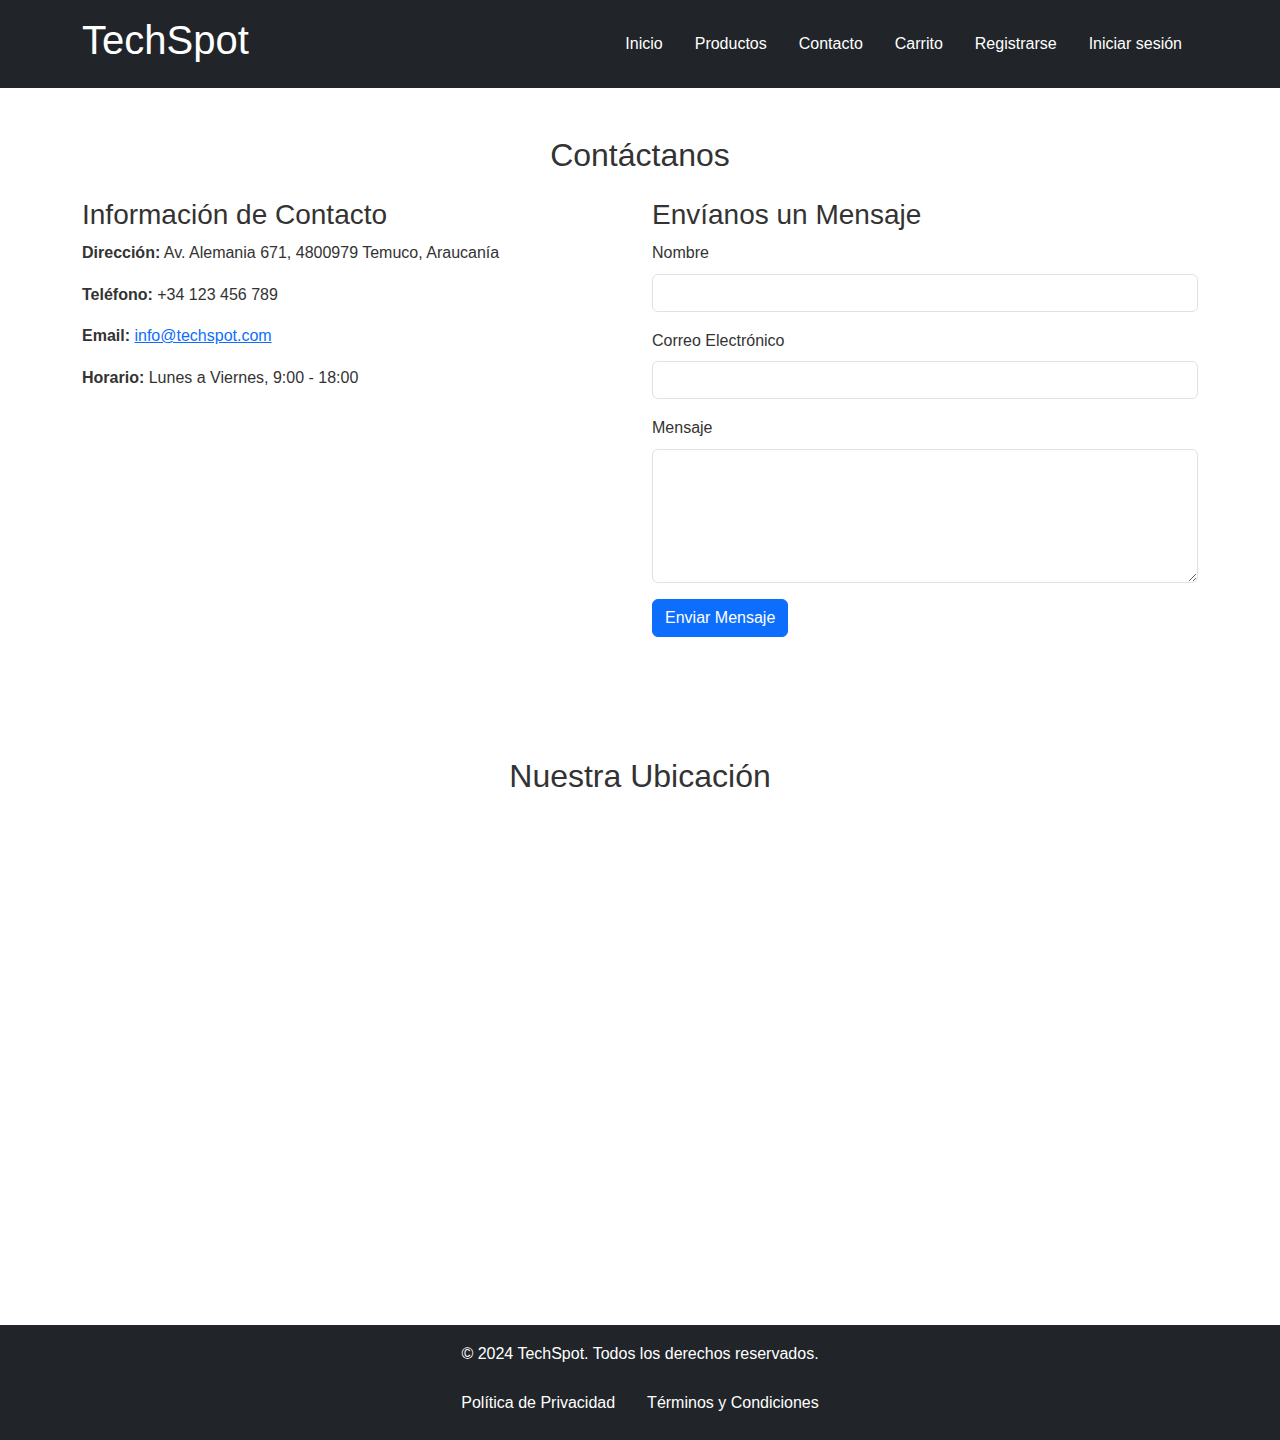
<file: contact.html>
<!DOCTYPE html>
<html lang="es">
<head>
    <meta charset="UTF-8">
    <meta name="viewport" content="width=device-width, initial-scale=1.0">
    <title>Contacto - TechSpot</title>
    <link href="https://cdn.jsdelivr.net/npm/bootstrap@5.3.3/dist/css/bootstrap.min.css" rel="stylesheet" integrity="sha384-QWTKZyjpPEjISv5WaRU9OFeRpok6YctnYmDr5pNlyT2bRjXh0JMhjY6hW+ALEwIH" crossorigin="anonymous">
    <link rel="stylesheet" href="css/styles.css">
</head>
<body>
    <header class="bg-dark text-white py-3">
        <div class="container">
            <div class="d-flex justify-content-between align-items-center">
                <h1><a href="index.html" class="text-white text-decoration-none">TechSpot</a></h1>
                <nav>
                    <ul class="nav">
                        <li class="nav-item"><a class="nav-link text-white" href="index.html">Inicio</a></li>
                        <li class="nav-item"><a class="nav-link text-white" href="products.html">Productos</a></li>
                        <li class="nav-item"><a class="nav-link text-white" href="contact.html">Contacto</a></li>
                        <li class="nav-item"><a class="nav-link text-white" href="cart.jsp">Carrito</a></li>
                        <li class="nav-item"><a class="nav-link text-white" href="register.html">Registrarse</a></li>
                        <li class="nav-item"><a class="nav-link text-white" href="login.html">Iniciar sesión</a></li>
                    </ul>
                </nav>
            </div>
        </div>
    </header>

    <main>
        <section class="contact py-5">
            <div class="container">
                <h2 class="text-center mb-4">Contáctanos</h2>
                <div class="row">
                    <div class="col-md-6 mb-4">
                        <h3>Información de Contacto</h3>
                        <p><strong>Dirección:</strong> Av. Alemania 671, 4800979 Temuco, Araucanía</p>
                        <p><strong>Teléfono:</strong> +34 123 456 789</p>
                        <p><strong>Email:</strong> <a href="mailto:info@techspot.com">info@techspot.com</a></p>
                        <p><strong>Horario:</strong> Lunes a Viernes, 9:00 - 18:00</p>
                    </div>

                    <div class="col-md-6 mb-4">
                        <h3>Envíanos un Mensaje</h3>
                        <form method="post">
                            <div class="mb-3">
                                <label for="name" class="form-label">Nombre</label>
                                <input type="text" class="form-control" id="name" name="name" required>
                            </div>
                            <div class="mb-3">
                                <label for="email" class="form-label">Correo Electrónico</label>
                                <input type="email" class="form-control" id="email" name="email" required>
                            </div>
                            <div class="mb-3">
                                <label for="message" class="form-label">Mensaje</label>
                                <textarea class="form-control" id="message" name="message" rows="5" required></textarea>
                            </div>
                            <button type="submit" class="btn btn-primary">Enviar Mensaje</button>
                        </form>
                    </div>
                </div>
            </div>
        </section>

        <section class="map py-5">
            <div class="container">
                <h2 class="text-center mb-4">Nuestra Ubicación</h2>
                <div class="embed-responsive embed-responsive-16by9 text-center">
                    <iframe src="https://www.google.com/maps/embed?pb=!1m18!1m12!1m3!1d4401.4090484242815!2d-72.61253989245357!3d-38.73465353809168!2m3!1f0!2f0!3f0!3m2!1i1024!2i768!4f13.1!3m3!1m2!1s0x96623f0f6ecffc81%3A0xa0819486bef36f8d!2sPortal%20Temuco!5e0!3m2!1ses-419!2scl!4v1724041340922!5m2!1ses-419!2scl" width="600" height="450" style="border:0;" allowfullscreen="" loading="lazy" referrerpolicy="no-referrer-when-downgrade"></iframe>                </div>
            </div>
        </section>
    </main>

    <footer class="bg-dark text-white text-center py-3">
        <div class="container">
            <p>&copy; 2024 TechSpot. Todos los derechos reservados.</p>
            <ul class="nav justify-content-center">
                <li class="nav-item"><a class="nav-link text-white" href="privacy.html">Política de Privacidad</a></li>
                <li class="nav-item"><a class="nav-link text-white" href="terms.html">Términos y Condiciones</a></li>
            </ul>
        </div>
    </footer>

    <script src="https://cdn.jsdelivr.net/npm/@popperjs/core@2.11.6/dist/umd/popper.min.js"></script>
    <script src="https://stackpath.bootstrapcdn.com/bootstrap/5.3.0/js/bootstrap.min.js"></script>
    <script src="js/scripts.js"></script>
</body>
</html>
</file>
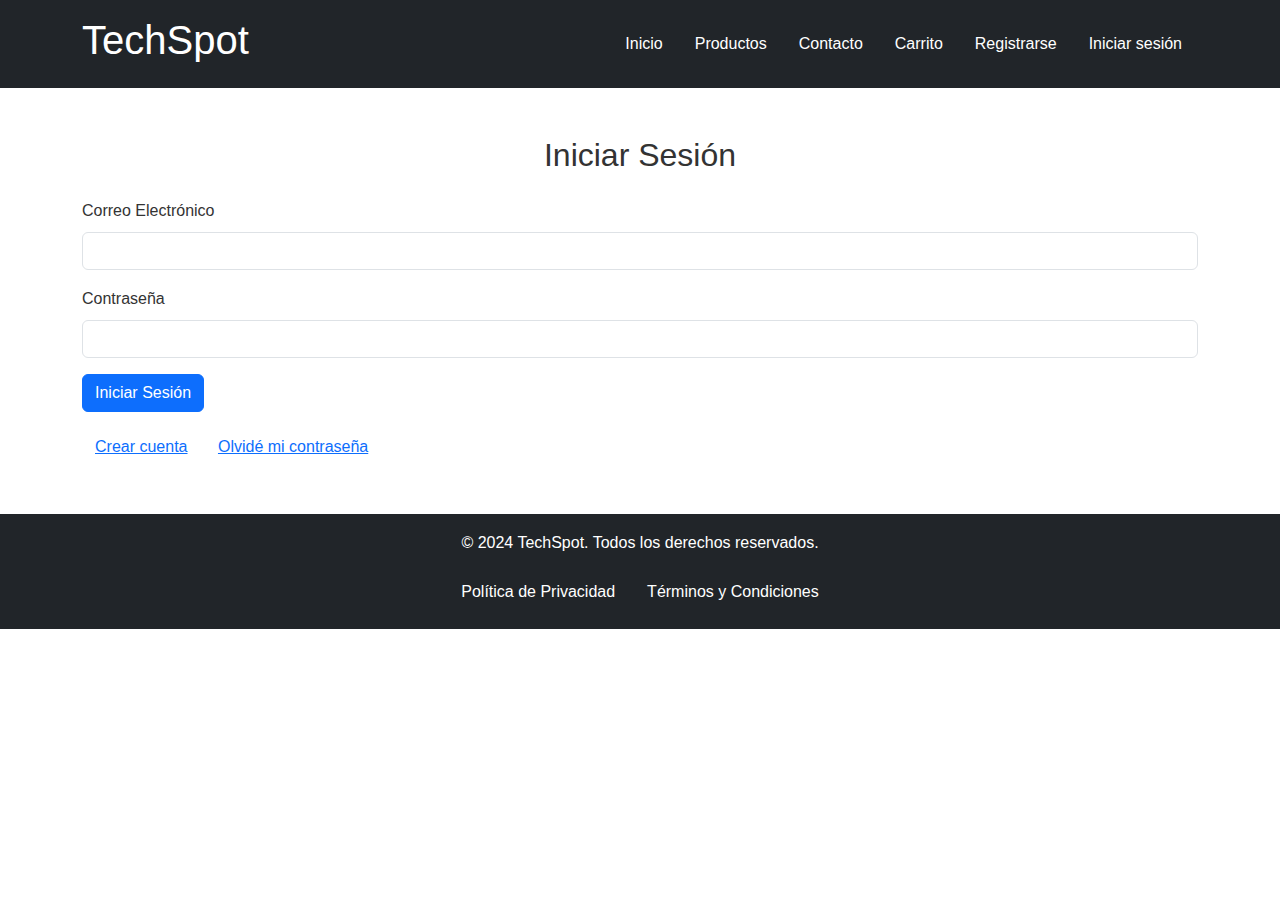
<file: login.html>
<!DOCTYPE html>
<html lang="es">
<head>
    <meta charset="UTF-8">
    <meta name="viewport" content="width=device-width, initial-scale=1.0">
    <title>Inicio de Sesión - TechSpot</title>
    <link href="https://cdn.jsdelivr.net/npm/bootstrap@5.3.3/dist/css/bootstrap.min.css" rel="stylesheet" integrity="sha384-QWTKZyjpPEjISv5WaRU9OFeRpok6YctnYmDr5pNlyT2bRjXh0JMhjY6hW+ALEwIH" crossorigin="anonymous">    
    <link rel="stylesheet" href="css/styles.css">
</head>
<body>
    <header class="bg-dark text-white py-3">
        <div class="container">
            <div class="d-flex justify-content-between align-items-center">
                <h1><a href="index.html" class="text-white text-decoration-none">TechSpot</a></h1>
                <nav>
                    <ul class="nav">
                        <li class="nav-item"><a class="nav-link text-white" href="index.html">Inicio</a></li>
                        <li class="nav-item"><a class="nav-link text-white" href="products.html">Productos</a></li>
                        <li class="nav-item"><a class="nav-link text-white" href="contact.html">Contacto</a></li>
                        <li class="nav-item"><a class="nav-link text-white" href="cart.jsp">Carrito</a></li>
                        <li class="nav-item"><a class="nav-link text-white" href="register.html">Registrarse</a></li>
                        <li class="nav-item"><a class="nav-link text-white" href="login.html">Iniciar sesión</a></li>
                    </ul>
                </nav>
            </div>
        </div>
    </header>

    <main>
        <section class="login py-5">
            <div class="container">
                <h2 class="text-center mb-4">Iniciar Sesión</h2>
                <form id="loginForm" novalidate>
                    <div class="mb-3">
                        <label for="email" class="form-label">Correo Electrónico</label>
                        <input type="email" class="form-control" id="email" name="email" required>
                        <div class="invalid-feedback">
                            Por favor, ingrese una dirección de correo electrónico válida.
                        </div>
                    </div>
                    <div class="mb-3">
                        <label for="password" class="form-label">Contraseña</label>
                        <input type="password" class="form-control" id="password" name="password" required minlength="6">
                        <div class="invalid-feedback">
                            La contraseña debe tener al menos 6 caracteres.
                        </div>
                    </div>
                    <button type="submit" class="btn btn-primary">Iniciar Sesión</button>
                </form>
                <div class="mt-3">
                    <a href="register.html" class="btn btn-link">Crear cuenta</a>
                    <a href="#" class="btn btn-link">Olvidé mi contraseña</a>
                </div>
            </div>
        </section>
    </main>

    <footer class="bg-dark text-white text-center py-3">
        <div class="container">
            <p>&copy; 2024 TechSpot. Todos los derechos reservados.</p>
            <ul class="nav justify-content-center">
                <li class="nav-item"><a class="nav-link text-white" href="privacy.html">Política de Privacidad</a></li>
                <li class="nav-item"><a class="nav-link text-white" href="terms.html">Términos y Condiciones</a></li>
            </ul>
        </div>
    </footer>

    <script src="https://cdn.jsdelivr.net/npm/@popperjs/core@2.11.6/dist/umd/popper.min.js"></script>
    <script src="https://stackpath.bootstrapcdn.com/bootstrap/5.3.0/js/bootstrap.min.js"></script>
    <script src="js/scripts.js"></script>
</body>
</html>
</file>
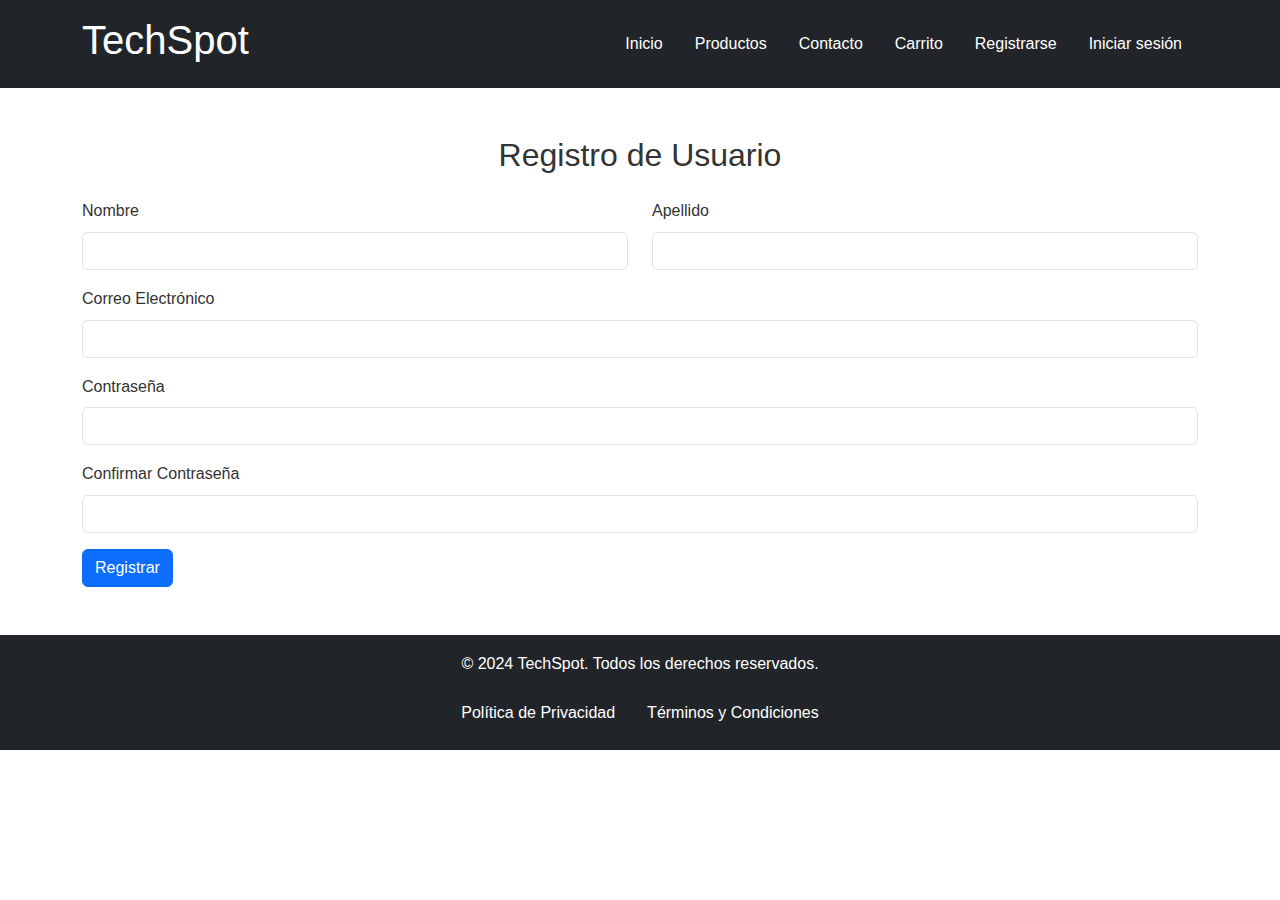
<file: register.html>
<!DOCTYPE html>
<html lang="es">
<head>
    <meta charset="UTF-8">
    <meta name="viewport" content="width=device-width, initial-scale=1.0">
    <title>Registro - TechSpot</title>
    <link href="https://cdn.jsdelivr.net/npm/bootstrap@5.3.3/dist/css/bootstrap.min.css" rel="stylesheet" integrity="sha384-QWTKZyjpPEjISv5WaRU9OFeRpok6YctnYmDr5pNlyT2bRjXh0JMhjY6hW+ALEwIH" crossorigin="anonymous">    
    <link rel="stylesheet" href="css/styles.css">
</head>
<body>
    <header class="bg-dark text-white py-3">
        <div class="container">
            <div class="d-flex justify-content-between align-items-center">
                <h1><a href="index.html" class="text-white text-decoration-none">TechSpot</a></h1>
                <nav>
                    <ul class="nav">
                        <li class="nav-item"><a class="nav-link text-white" href="index.html">Inicio</a></li>
                        <li class="nav-item"><a class="nav-link text-white" href="products.html">Productos</a></li>
                        <li class="nav-item"><a class="nav-link text-white" href="contact.html">Contacto</a></li>
                        <li class="nav-item"><a class="nav-link text-white" href="cart.jsp">Carrito</a></li>
                        <li class="nav-item"><a class="nav-link text-white" href="register.html">Registrarse</a></li>
                        <li class="nav-item"><a class="nav-link text-white" href="login.html">Iniciar sesión</a></li>
                    </ul>
                </nav>
            </div>
        </div>
    </header>

    <main>
        <section class="registration py-5">
            <div class="container">
                <h2 class="text-center mb-4">Registro de Usuario</h2>
                <form id="registrationForm" novalidate>
                    <div class="row">
                        <div class="col-md-6 mb-3">
                            <label for="firstName" class="form-label">Nombre</label>
                            <input type="text" class="form-control" id="firstName" name="firstName" required>
                            <div class="invalid-feedback">
                                Por favor, ingrese su nombre.
                            </div>
                        </div>
                        <div class="col-md-6 mb-3">
                            <label for="lastName" class="form-label">Apellido</label>
                            <input type="text" class="form-control" id="lastName" name="lastName" required>
                            <div class="invalid-feedback">
                                Por favor, ingrese su apellido.
                            </div>
                        </div>
                    </div>
                    <div class="mb-3">
                        <label for="email" class="form-label">Correo Electrónico</label>
                        <input type="email" class="form-control" id="email" name="email" required>
                        <div class="invalid-feedback">
                            Por favor, ingrese una dirección de correo electrónico válida.
                        </div>
                    </div>
                    <div class="mb-3">
                        <label for="password" class="form-label">Contraseña</label>
                        <input type="password" class="form-control" id="password" name="password" required minlength="6">
                        <div class="invalid-feedback">
                            La contraseña debe tener al menos 6 caracteres.
                        </div>
                    </div>
                    <div class="mb-3">
                        <label for="confirmPassword" class="form-label">Confirmar Contraseña</label>
                        <input type="password" class="form-control" id="confirmPassword" name="confirmPassword" required>
                        <div class="invalid-feedback">
                            Las contraseñas no coinciden.
                        </div>
                    </div>
                    <button type="submit" class="btn btn-primary">Registrar</button>
                </form>
                <div id="successMessage" class="alert alert-success mt-4 d-none" role="alert">
                    Usuario registrado con éxito.
                </div>
            </div>
        </section>
    </main>

    <footer class="bg-dark text-white text-center py-3">
        <div class="container">
            <p>&copy; 2024 TechSpot. Todos los derechos reservados.</p>
            <ul class="nav justify-content-center">
                <li class="nav-item"><a class="nav-link text-white" href="privacy.html">Política de Privacidad</a></li>
                <li class="nav-item"><a class="nav-link text-white" href="terms.html">Términos y Condiciones</a></li>
            </ul>
        </div>
    </footer>

    <script src="https://cdn.jsdelivr.net/npm/@popperjs/core@2.11.6/dist/umd/popper.min.js"></script>
    <script src="https://stackpath.bootstrapcdn.com/bootstrap/5.3.0/js/bootstrap.min.js"></script>
    <script src="js/scripts.js"></script>
</body>
</html>
</file>
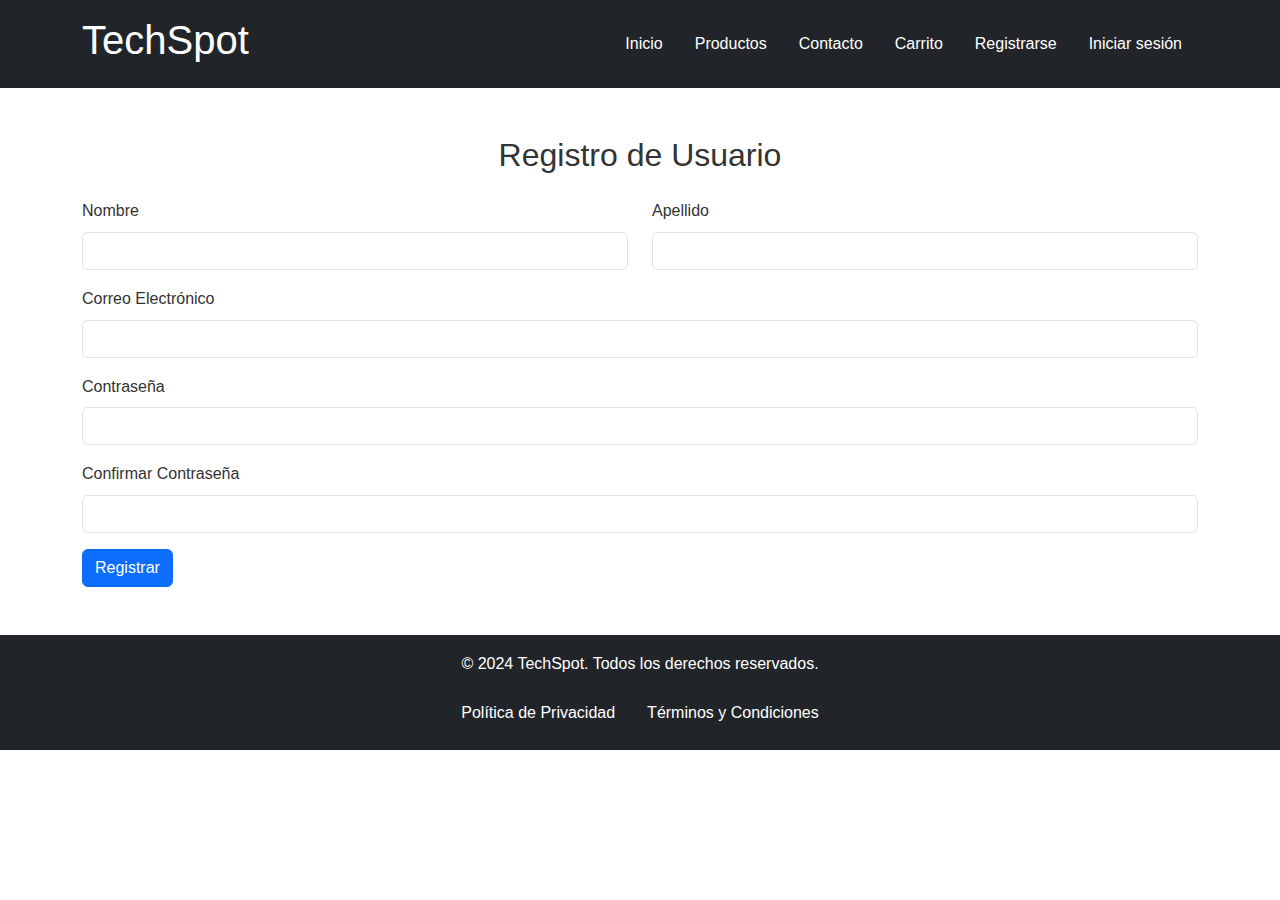
<file: registro.html>
<!DOCTYPE html>
<html lang="es">
<head>
    <meta charset="UTF-8">
    <meta name="viewport" content="width=device-width, initial-scale=1.0">
    <title>Registro - TechSpot</title>
    <link href="https://cdn.jsdelivr.net/npm/bootstrap@5.3.3/dist/css/bootstrap.min.css" rel="stylesheet" integrity="sha384-QWTKZyjpPEjISv5WaRU9OFeRpok6YctnYmDr5pNlyT2bRjXh0JMhjY6hW+ALEwIH" crossorigin="anonymous">    
    <link rel="stylesheet" href="css/styles.css">
</head>
<body>
    <header class="bg-dark text-white py-3">
        <div class="container">
            <div class="d-flex justify-content-between align-items-center">
                <h1><a href="index.html" class="text-white text-decoration-none">TechSpot</a></h1>
                <nav>
                    <ul class="nav">
                        <li class="nav-item"><a class="nav-link text-white" href="index.html">Inicio</a></li>
                        <li class="nav-item"><a class="nav-link text-white" href="products.html">Productos</a></li>
                        <li class="nav-item"><a class="nav-link text-white" href="contact.html">Contacto</a></li>
                        <li class="nav-item"><a class="nav-link text-white" href="cart.html">Carrito</a></li>
                        <li class="nav-item"><a class="nav-link text-white" href="registro.html">Registrarse</a></li>
                        <li class="nav-item"><a class="nav-link text-white" href="login.html">Iniciar sesión</a></li>
                    </ul>
                </nav>
            </div>
        </div>
    </header>

    <main>
        <section class="registration py-5">
            <div class="container">
                <h2 class="text-center mb-4">Registro de Usuario</h2>
                <form id="registrationForm" novalidate>
                    <div class="row">
                        <div class="col-md-6 mb-3">
                            <label for="firstName" class="form-label">Nombre</label>
                            <input type="text" class="form-control" id="firstName" name="firstName" required>
                            <div class="invalid-feedback">
                                Por favor, ingrese su nombre.
                            </div>
                        </div>
                        <div class="col-md-6 mb-3">
                            <label for="lastName" class="form-label">Apellido</label>
                            <input type="text" class="form-control" id="lastName" name="lastName" required>
                            <div class="invalid-feedback">
                                Por favor, ingrese su apellido.
                            </div>
                        </div>
                    </div>
                    <div class="mb-3">
                        <label for="email" class="form-label">Correo Electrónico</label>
                        <input type="email" class="form-control" id="email" name="email" required>
                        <div class="invalid-feedback">
                            Por favor, ingrese una dirección de correo electrónico válida.
                        </div>
                    </div>
                    <div class="mb-3">
                        <label for="password" class="form-label">Contraseña</label>
                        <input type="password" class="form-control" id="password" name="password" required minlength="6">
                        <div class="invalid-feedback">
                            La contraseña debe tener al menos 6 caracteres.
                        </div>
                    </div>
                    <div class="mb-3">
                        <label for="confirmPassword" class="form-label">Confirmar Contraseña</label>
                        <input type="password" class="form-control" id="confirmPassword" name="confirmPassword" required>
                        <div class="invalid-feedback">
                            Las contraseñas no coinciden.
                        </div>
                    </div>
                    <button type="submit" class="btn btn-primary">Registrar</button>
                </form>
                <div id="successMessage" class="alert alert-success mt-4 d-none" role="alert">
                    Usuario registrado con éxito.
                </div>
            </div>
        </section>
    </main>

    <footer class="bg-dark text-white text-center py-3">
        <div class="container">
            <p>&copy; 2024 TechSpot. Todos los derechos reservados.</p>
            <ul class="nav justify-content-center">
                <li class="nav-item"><a class="nav-link text-white" href="privacy.html">Política de Privacidad</a></li>
                <li class="nav-item"><a class="nav-link text-white" href="terms.html">Términos y Condiciones</a></li>
            </ul>
        </div>
    </footer>

    <script src="https://cdn.jsdelivr.net/npm/@popperjs/core@2.11.6/dist/umd/popper.min.js"></script>
    <script src="https://stackpath.bootstrapcdn.com/bootstrap/5.3.0/js/bootstrap.min.js"></script>
    <script src="js/scripts.js"></script>
    <script>
        document.addEventListener('DOMContentLoaded', function() {
            var form = document.getElementById('registrationForm');
            var successMessage = document.getElementById('successMessage');

            form.addEventListener('submit', function(event) {
                if (form.checkValidity() === false) {
                    event.preventDefault();
                    event.stopPropagation();
                } else {
                    var password = document.getElementById('password').value;
                    var confirmPassword = document.getElementById('confirmPassword').value;
                    if (password !== confirmPassword) {
                        event.preventDefault();
                        event.stopPropagation();
                        document.getElementById('confirmPassword').classList.add('is-invalid');
                    } else {
                        document.getElementById('confirmPassword').classList.remove('is-invalid');
                        successMessage.classList.remove('d-none');
                        form.reset(); 
                    }
                }
                form.classList.add('was-validated');
            }, false);
        });
    </script>
</body>
</html>
</file>
<file: css/styles.css>
/* Archivo: css/styles.css */

/* Estilos generales */
body {
    font-family: 'Arial', sans-serif;
    line-height: 1.6;
    color: #333;
}

/* Encabezado */
header {
    background-color: #222;
    color: #f8f9fa;
}

header h1 a {
    color: #f8f9fa;
    text-decoration: none;
}

header .nav-link {
    color: #f8f9fa;
}

header .nav-link:hover {
    color: #ffd700;
}

/* Sección Hero */
.hero {
    background-color: #f5f5f5;
    color: #333;
    padding: 3rem 0;
}

.hero h2 {
    font-size: 2.5rem;
    margin-bottom: 1rem;
}

.hero p {
    font-size: 1.2rem;
    margin-bottom: 2rem;
}

.hero .btn-primary {
    background-color: #007bff;
    border-color: #007bff;
}

.hero .btn-primary:hover {
    background-color: #0056b3;
    border-color: #004085;
}

/* Productos Destacados */
.featured-products {
    background-color: #f8f9fa;
    padding: 3rem 0;
}

.featured-products h2 {
    font-size: 2rem;
    margin-bottom: 2rem;
}

.card {
    border: none;
    box-shadow: 0 4px 8px rgba(0,0,0,0.1);
}

.card-img-top {
    height: 200px;
    object-fit: cover;
}

.card-body {
    padding: 1.5rem;
}

.card-title {
    font-size: 1.25rem;
    margin-bottom: 1rem;
}

.card-text {
    font-size: 1rem;
}

.card .btn-primary {
    background-color: #007bff;
    border-color: #007bff;
}

.card .btn-primary:hover {
    background-color: #0056b3;
    border-color: #004085;
}

/* Pie de página */
footer {
    background-color: #222;
    color: #f8f9fa;
    padding: 1rem 0;
}

footer .nav-link {
    color: #f8f9fa;
}

footer .nav-link:hover {
    color: #ffd700;
}
</file>
